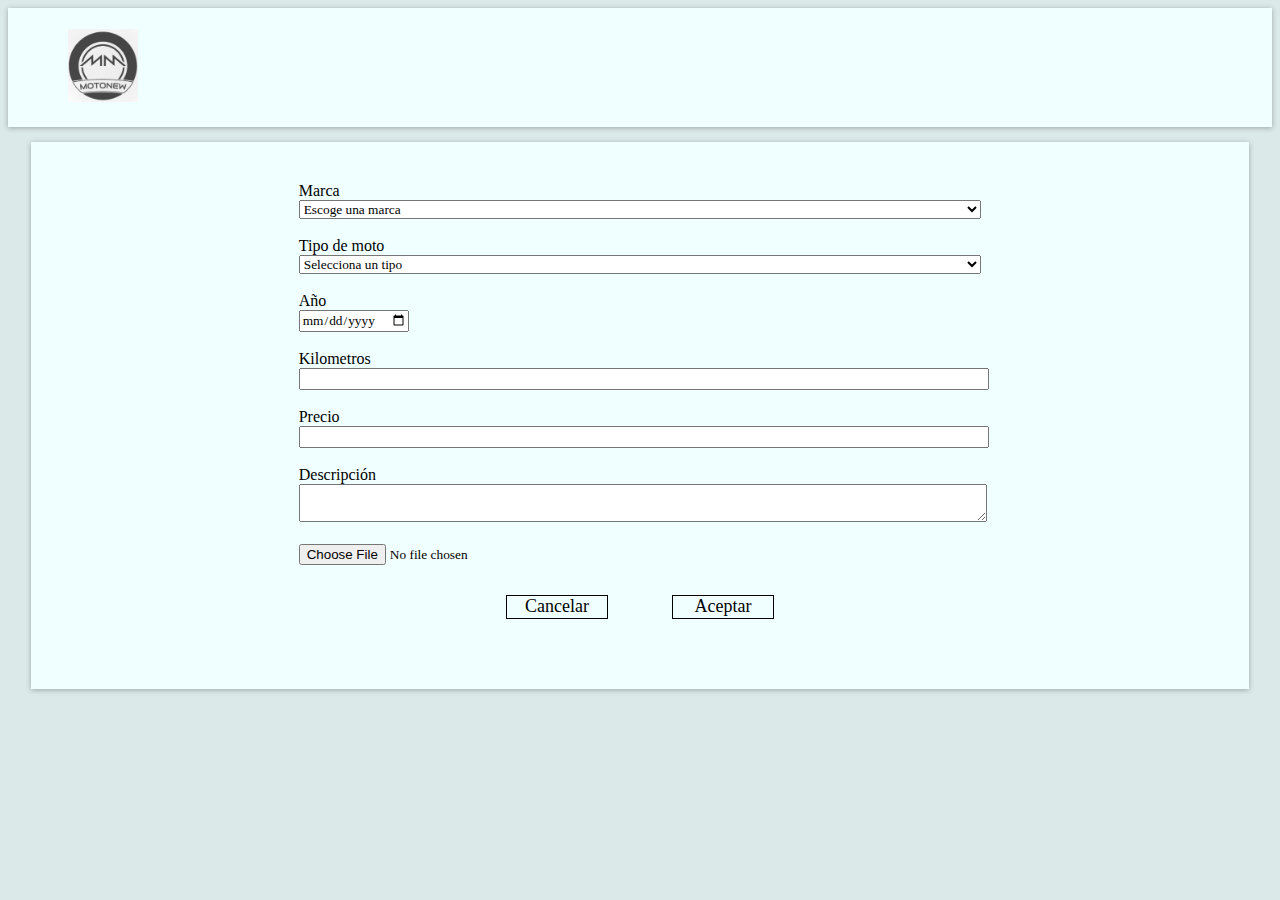
<file: diseño/mockups/formulario.html>
<!DOCTYPE html>
<html lang=es dir=ltr>
	<head>
		<meta charset=utf-8 />
		<meta name=viewport content='width=device-width, initial-scale=1' />
		<meta name=author content="dminoredondo.guadalupe@alumnado.fundacionloyola.net" />
        <link href="https://fonts.googleapis.com/icon?family=Material+Icons" rel="stylesheet">
		<link rel="stylesheet" href="../../src/www/css/estilo.css" />
		<title>MotoneW</title>
	</head>
	<body>
        <header>
			<ul>
				<li><img src="../../src/www/assets/logo1.jpg" alt="logo" id="logo"></li>
			</ul>
		</header>
        <div id="divFormulario">
            <div id="formulario">
                <div>
                    <label for="marca">Marca</label><br>
                    <select name="marca" id="marca">
                        <option selected="true" disabled="disabled" value="0">Escoge una marca</option>
                        <option value="aprilia">Aprilia</option>
                        <option value="ktm">KTM</option>
                        <option value="bmw">BMW</option>
                        <option value="honda">Honda</option>
                        <option value="yamaha">Yamaha</option>
                        <option value="mvagusta">MVAgusta</option>
                        <option value="ducati">Ducati</option>
                        <option value="beta">Beta</option>
                    </select>
                </div><br>
                <label for="tipo">Tipo de moto</label><br>
                <select name="tipo">
                    <option selected="true" disabled="disabled" value="0">Selecciona un tipo</option>
                    <option value="sport">Sport</option>
                    <option value="naked">Naked</option>
                    <option value="trail">Trail</option>
                    <option value="enduro">Enduro</option>
                    <option value="cross">Cross</option>
                </select><br><br>
                <div>
                    <label for="anio">Año</label><br>
                    <input type="date" name="anio" />
                </div><br>
                <div>
                    <label for="kilometros">Kilometros</label><br>
                    <input type="text" name="kilometros" />
                </div><br>
                <div>
                    <label for="precio">Precio</label><br>
                    <input type="text" name="precio" />
                </div><br>
                <div>
                    <label for="descripcion">Descripción</label><br>
                    <textarea name="descripcion"></textarea>
                </div><br>
                <input type="file" name="imagen" />
                <div id="botones_formulario">
                    <div id="cancelar"><a href="index.html">Cancelar</a></div>
                    <div id="aceptar"><a href="index.html">Aceptar</a></div>
                    <!-- <div>Modificar</div> -->
                </div>
            </div>
        </div>
    </body>
</html>
</file>
<file: src/www/css/estilo.css>
*{
	font-family: Comfortaa;
}

body{
	background-color: rgb(219, 233, 233);
}

#divAnadir{
	display: none;
}

#divModificar{
	display: none;
}

#logo{
	width: 70px;
	height: auto;
}

.logoredes{
	width: 50px;
	height: auto;
	margin: 25px 45px;
}

a:link, a:visited, a:active {
	font-size: 18px;
    text-decoration: none;
	color: black;
}

button{
	cursor: pointer;
}

header{
	background-color: azure;
	padding: 5px 10px;
	box-shadow: 0 1px 5px rgba(20, 20, 20, 0.3);
	margin-bottom: 15px;
}

header li{
	cursor: pointer;
	display: inline-block;
	margin: 0 10px;
}

footer{
	background-color: azure;
	padding: 5px 10px;
	box-shadow: 0 1px 5px rgba(20, 20, 20, 0.3);
	height: 100px;
	margin-top: 15px;
	display: flex;
	align-items: center;
	justify-content: center;
}

#divCRUD{
	background-color: azure;
	width: 90%;
	margin: 0 auto;
	padding: 30px 0;
	box-shadow: 0 1px 5px rgba(20, 20, 20, 0.3);
}

#barra-busqueda{
	width: 80%;
	margin: 0 auto;
	display: flex;
	justify-content: center;
}

#barra-busqueda input[type="text"]{
	width: 50%;
	margin-right: 10px;
}

#barra-busqueda button{
	width: 10%;
}

#motos{
	padding: 30px 115px 10px;
	display: flex;
	flex-wrap: wrap;
}

#divFormulario{
	background-color: azure;
	width: 90%;
	margin: 0 auto;
	padding: 30px 40px;
	box-shadow: 0 1px 5px rgba(20, 20, 20, 0.3);
}

#formulario{
	margin: 0 auto;
	width: 60%;
	padding: 10px 70px;
}

.botones{
	display: flex;
	height: 55px;
}

#botones_formulario{
	text-align: center;
	margin: 20px 10px;
}

#formulario input[type="text"]{
	width: 100%;
}

#formulario textarea{
	width: 100%;
}

#formulario select{
	width: 100%;
}

#cancelar{
	width: 100px;
	height: 22px;
	display: inline-block;
	margin: 10px 30px;
	border: 1px solid black;
	cursor: pointer;
}

#aceptar{
	width: 100px;
	height: 22px;
	display: inline-block;
	margin: 10px 30px;
	border: 1px solid black;
	cursor: pointer;
}

.modbo{
	flex-grow: 1;
	display: flex;
	align-items: center;
	justify-content: center;
	font-size: 35px;
	cursor: pointer;
	background-color: rgb(179, 199, 199);
	border: 1px solid black;
}

.tarjeta{
	width: 350px;
	min-width: 300px;
	height: 250px;
	margin: 20px;
	border: 1px solid #7F7F7F;
	border-radius: 5px;
	box-shadow: 1px 1px 2px rgba(127, 127, 127, 0.5);
	position: relative;
	transition: all 0.3s ease-in;
	overflow: hidden;
}

.tarjeta:hover{
	transform: scale(1.15);
}

.tarjeta div{
	width: 100%;
	height: auto;
	overflow: hidden;
}

.tarjeta div img{
	width: 100%;
}

#tarjetaAnadir{
	display: flex;
	align-items: center;
	justify-content: center;
	font-size: 150px;
	font-weight: bold;
	cursor: pointer;
}
</file>
